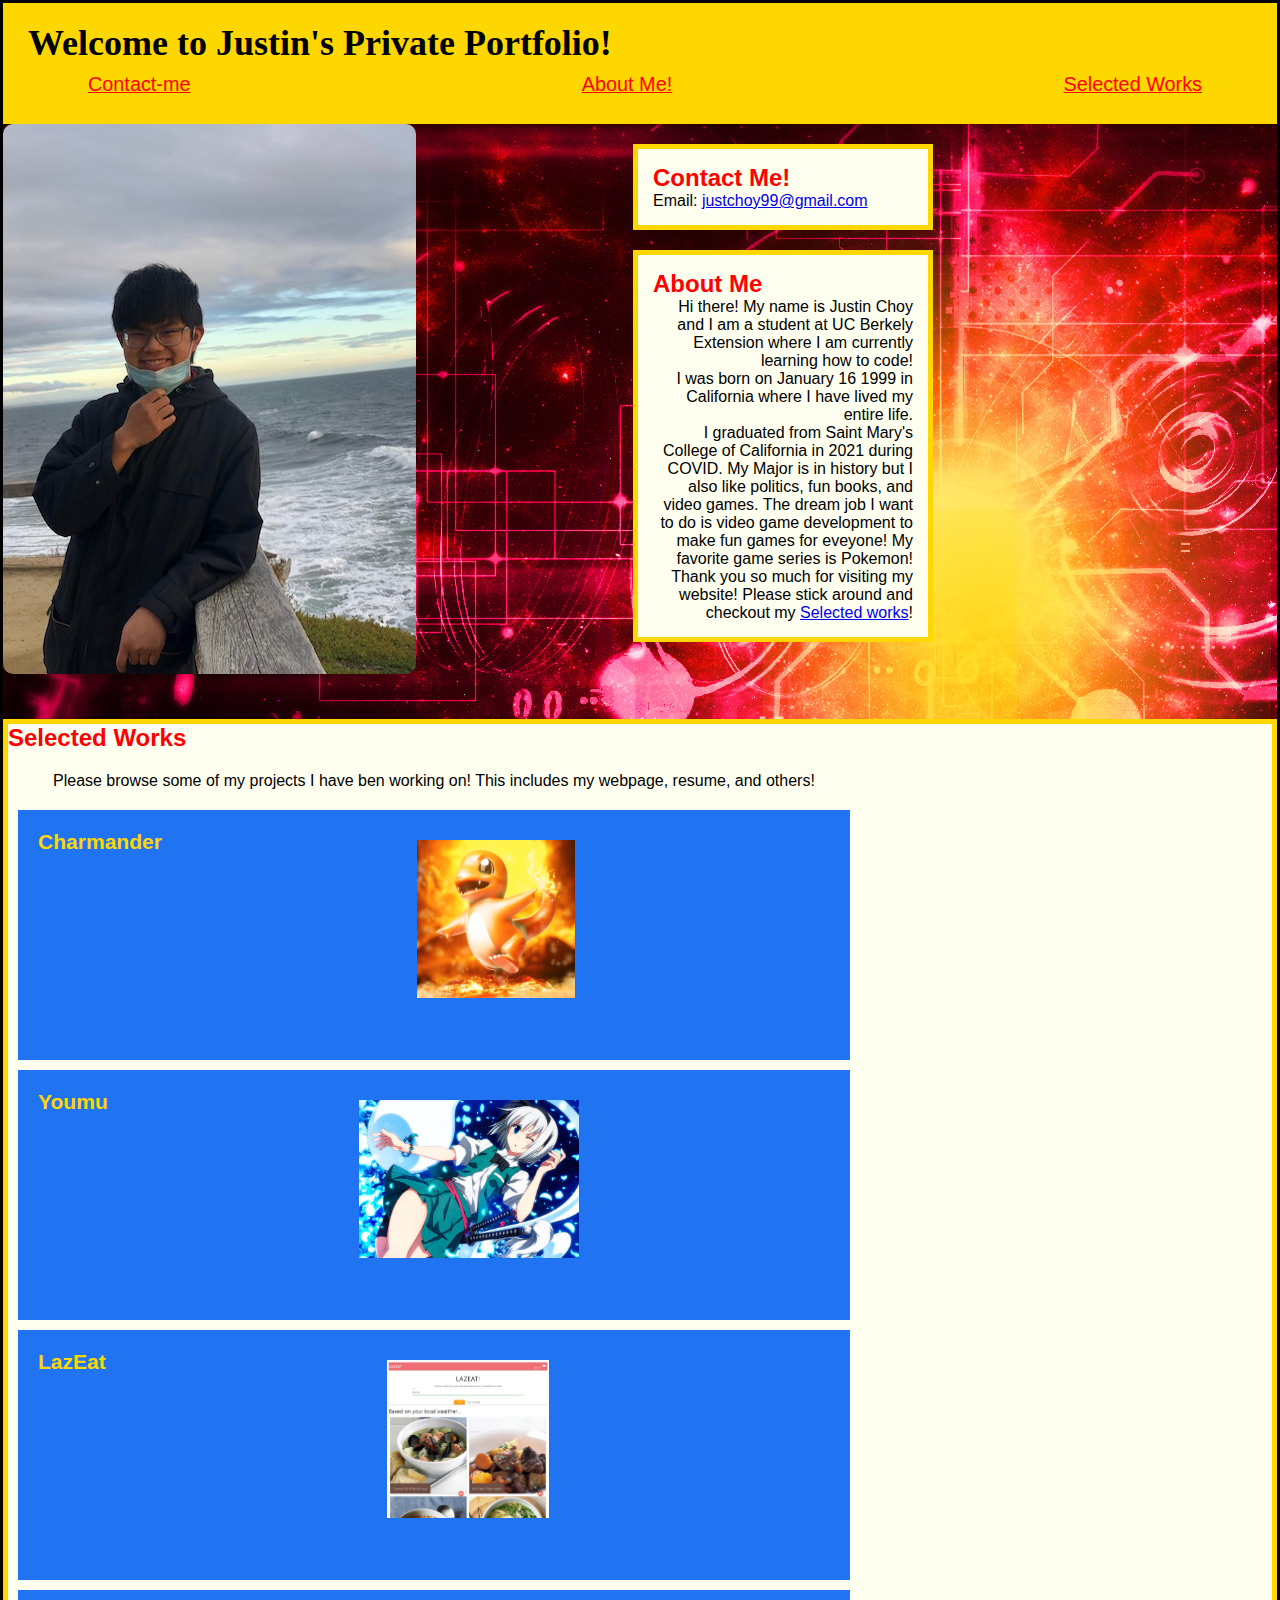
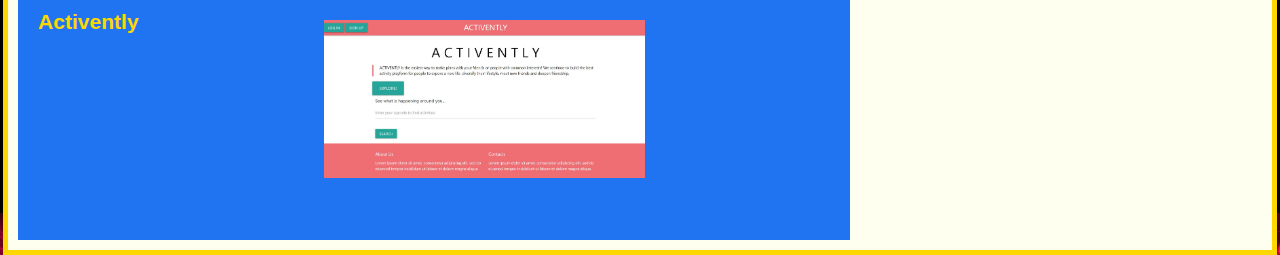
<file: index.html>
<!DOCTYPE html>
<html lang="en">
    <head>
        <link rel="stylesheet" href="./assets/style.css">
        <meta charset="UTF-8">
        <title>Justin's Portfolio!</title>
    </head>
</html>
<body>
    <header div="header">
        <h1>Welcome to Justin's Private Portfolio!</h1>
        <nav>
            <ul>
                <li>
                    <a href="#Contact-Me">Contact-me</a>
                </li>
                <li>
                    <a href="#About-Me">About Me!</a>
                </li>
                <li>
                    <a href="#Selected-Works">Selected Works</a>
                </li>
            </ul>
        </nav>
    </header>

 <div class="hero">
     <div class="box1">
        <div class="flex-row"> 
        <section id="Contact-Me">
            <div class="contact-form">
                <h2>Contact Me!</h2>
                Email: <a href="justchoy99@gmail.com">justchoy99@gmail.com</a>
            </div>
            <p></p>
        </section>
        </div>
        </div>
        <div class="box1">
        <div class="flex-row"> 
         <section id="About-Me">
            <h2>About Me</h2>
            <p>Hi there! My name is Justin Choy and I am a student at 
                 UC Berkely Extension where I am currently learning how to code!</p>
            <p> I was born on January 16 1999 in California where I have lived my entire life.</p>
             <p> I graduated from Saint Mary's College of California
                    in 2021 during COVID. My Major is in history but I also like politics,
                    fun books, and video games. The dream job I want to do is video game development to make fun games for eveyone!
                    My favorite game series is Pokemon!
             </p>
            <p>Thank you so much for visiting my website! Please stick around and checkout my <a href="#Selected-Works">Selected works</a>!
            </p>
             </div>
             </div>
            </section>
  </div>
<div class="box2">
<div class="flex-row"> 
<section id="Selected-Works">
    <h2>Selected Works</h2>
    <p>Please browse some of my projects I have ben working on! 
        This includes my webpage, resume, and others!</p>
    <div class="images">
        <div id="zard" class="zard">
            <h3>Charmander</h3>
            <img src="./assets/images/charmander.png">
        </div>
        <div id="youmu" class="myon">
            <h3>Youmu</h3>
            <img src="./assets/images/youmu!.jpg">
        </div>
        <div id="youmu" class="myon">
            <h3>LazEat</h3>
            <img src="./assets/images/lazeat-screenshot.PNG">
        </div>
        <div id ="youmu" class="myon">
            <h3>Activently</h3>
            <img src = "./assets/images/Activently.JPG">
        </div>
    </div>
</section>
</div>
</body>
</html>
</file>
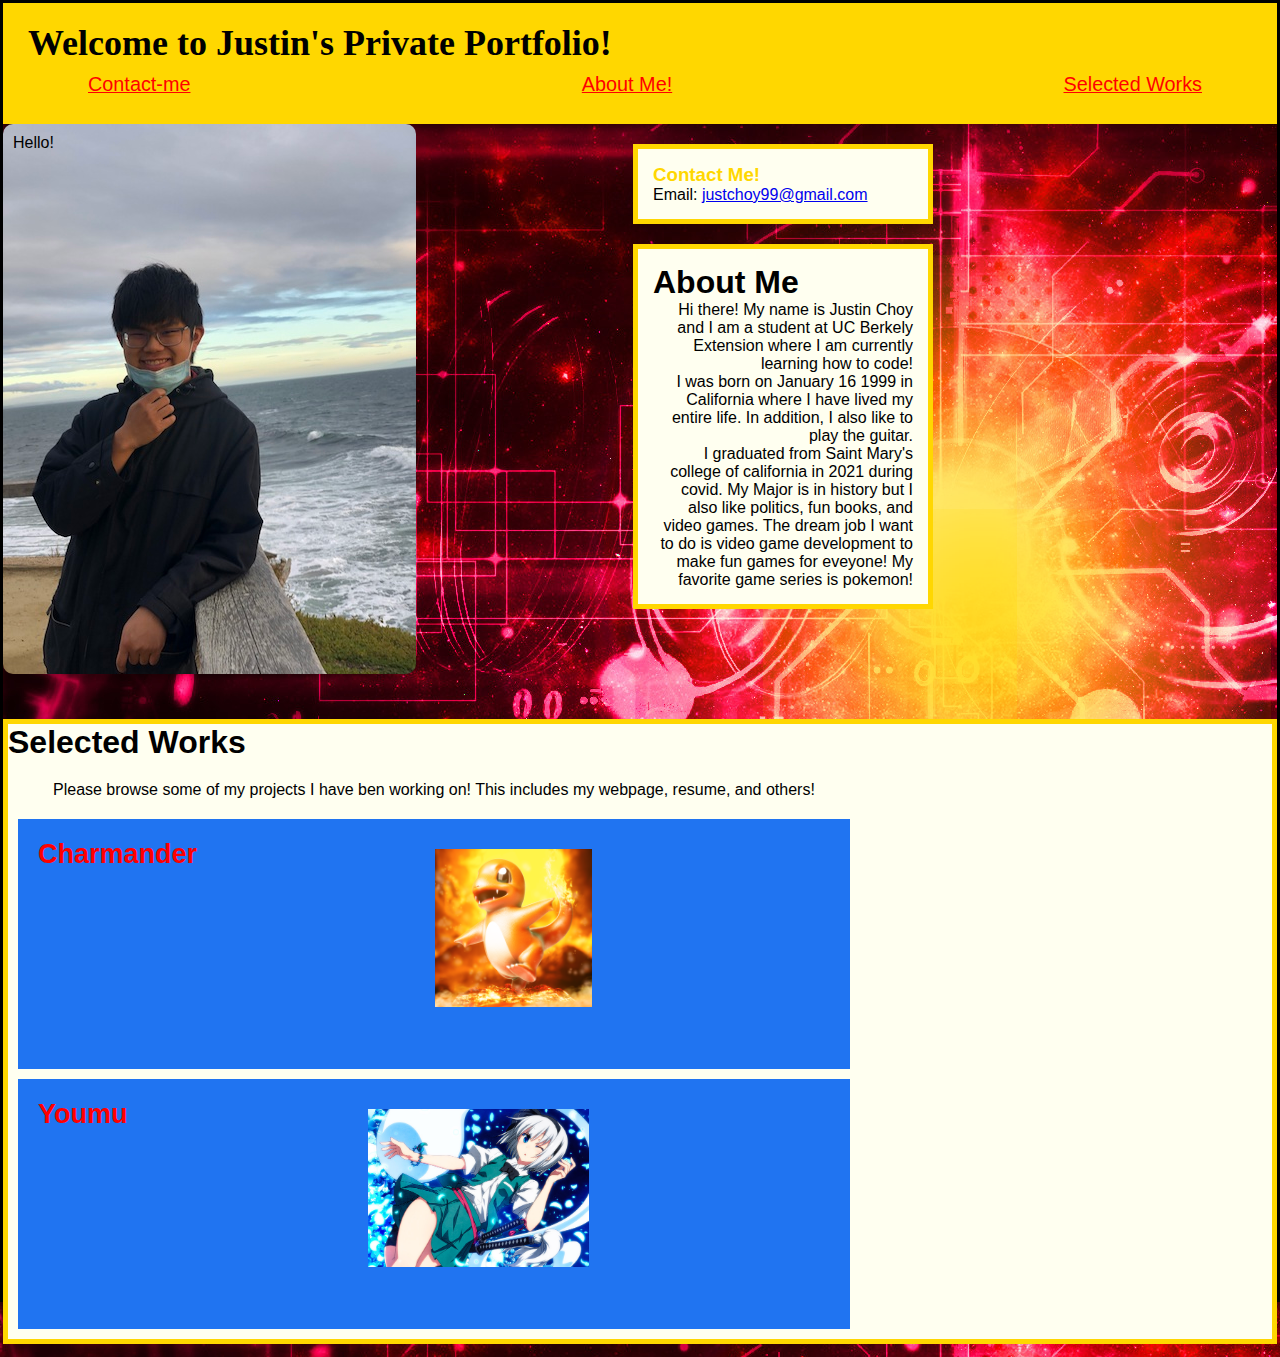
<file: project-2.html>
<!DOCTYPE html>
<html lang="en">
    <head>
        <link rel="stylesheet" href="./assets/style.css">
        <meta charset="UTF-8">
        <title>personal portfolio</title>
    </head>
</html>
<body>
    <header div="header">
        <h1>Welcome to Justin's Private Portfolio!</h1>
        <nav>
            <ul>
                <li>
                    <a href="#Contact-Me">Contact-me</a>
                </li>
                <li>
                    <a href="#About-Me">About Me!</a>
                </li>
                <li>
                    <a href="#Selected-Works">Selected Works</a>
                </li>
            </ul>
        </nav>
    </header>

 <div class="hero">
     <p>Hello!</p>
     <div class="box1">
        <div class="flex-row"> 
        <section id="Contact-Me">
            <div class="contact-form">
                <h3>Contact Me!</h3>
                Email: <a href="justchoy99@gmail.com">justchoy99@gmail.com</a>
            </div>
            <p></p>
        </section>
        </div>
        </div>
        <div class="box1">
        <div class="flex-row"> 
         <section id="About-Me">
            <h1>About Me</h1>
            <p>Hi there! My name is Justin Choy and I am a student at 
                    UC Berkely Extension where I am currently learning how to code!
                    </p>
            <p> I was born on January 16 1999 in California where I have lived my entire life.
                In addition, I also like to play the guitar.
            </p>
             <p> I graduated from Saint Mary's college of california
                    in 2021 during covid. My Major is in history but I also like politics,
                    fun books, and video games. The dream job I want to do is video game development to make fun games for eveyone!
                    My favorite game series is pokemon!
                </p>
             </div>
             </div>
            </section>
  </div>
<div class="box2">
<div class="flex-row"> 
<section id="Selected-Works">
    <h1>Selected Works</h1>
    <p>Please browse some of my projects I have ben working on! 
        This includes my webpage, resume, and others!</p>
    <div class="images">
        <div id="zard" class="zard">
            <h2>Charmander</h2>
            <img src="./assets/images/charmander.png">
        </div>
        <div id="youmu" class="myon">
            <h2>Youmu</h2>
            <img src="./assets/images/youmu!.jpg">
        </div>
    </div>
</section>
</div>
</div>
<footer class="footer">
    <p>Made by Justin Choy 2021</p>
</footer>
</body>
</html>
</file>
<file: assets/style.css>
:root {
    --head: #ff0000;
    --text: #000000;
    --bordercolor: #ffd700;
    --size: solid;
    --20px: 20px, 20px, 20px, 20px;
    --background: #fffff0;
    --imgbackground: rgb(32, 116, 241);
}

body {
    font-family: Helvetica, Arial, sans-serif;
    background-image: url("./images/tech.jpg");
    border: solid;
}

header div {
    padding-top: 15px;
    margin-right: 20px;
    float: right;
    font-family: 'Gill Sans', 'Gill Sans MT', Calibri, 'Trebuchet MS', sans-serif;
    font-size: 20px;
}

header {
    padding: 22px 35px;
    background-color: var(--bordercolor);
    flex: display;

}
header h1 {
    font-weight: bold;
    font-size: 36px;
    margin: 0;
    font-family: Cambria, Cochin, Georgia, Times, 'Times New Roman', serif;
    }

header nav ul {
        display: flex;
        flex-wrap: wrap;
        justify-content: space-between;
        align-items: center;
        list-style: none;
      }

header nav ul li {
    float: right;
    margin: 0 30px;
    border-bottom: 20px;
    font-size: 22px;
}

header nav {
    margin: 7px 0;
}

header nav ul li a {
color: var(--head);
font-size: 40px;
margin: 0 30px;
font-weight: lighter;
font-size: 1.55vw;
}

.flex-row{
    display: flex;
}
header {
    padding: 20px;
  }
             
  /* Applies 20px to the top and bottom, then 35px to the left and right */
header {
     padding: 20px 35px;
         }
             
    /* Applies 10px to the top, 15px to the right, 20px to the bottom, 25px to the left (in that specific clockwise order) */
header {
    padding: 10px 15px 20px 25px;
     }
header {
    padding: 10px 15px 20px 25px;
    }
         
header {
    padding-top: 19px;
    padding-right: 15px;
    padding-bottom: 20px;
    padding-left: 25px; }
* {
    margin: 0;
    padding: 0;
    box-sizing: border-box;
  }

  h2 {
      color: var(--head);
  }

  h3 {
      color: var(--bordercolor);
  }
.box1:hover {
    width: auto;
}
  .box1 {
    background-color: var(--background);
    width: 300px;
    border: 5px var(--bordercolor) solid;
    padding: 15px;
    margin: 20px;
    box-shadow: 200px 200px 200px var(--bordercolor);
    position: relative; left: 600px; top: -10px;
    text-align: left;
    }

.box2 {
    border: 5px var(--bordercolor) solid;
    width: auto;
    bottom: auto;
    position: relative;
    background-color: #fffff0;
    top: 45px;
    box-shadow: var(--bordercolor);
}

.hero {
background-image: url("./images/hero.jpg");
width: 413px;
height: 550px;
border-width: 1px;
border-radius: 10px;
padding: 10px;
flex: 0 0 400px;
border-style: 10px var(--size)

}

.hero p { text-align: right;
    padding: var(--20px);

}
.Contact-me {
    border: var(--20px)
}

.About-Me {
    border: var(--20px)

}
.section {
    padding-bottom: 20px;
    text-align: center;
    margin: 0 auto 35px auto;
    width: 50%
}
  p {
    padding: 20px 45px;
    color: var(--text);
    float: left;
}

.Selected-Works {
    color: var(--text);
    border: 10px solid var(--bordercolor);

}

img {
    display: block;
    height: 75%;
    margin: 10px auto;
    width: auto;
    align-items: center;
    text-align: right;
    float: left;
}

.zard, .myon {
    margin: 10px;
    padding: 20px;
    height: 250px;
    font-family: 'Gill Sans', 'Gill Sans MT', Calibri, 'Trebuchet MS', sans-serif;
    background-color: var(--imgbackground);
    color: var(--text);
    font-size: large;
    display: flex;
}

img:hover {
    height: 100%;
    width: auto;
}

.zard:hover, .myon:hover{
    width: auto;
    
}
.float-left, .float-right {
        float: left;
        margin-right: 25px;
        float: right;
        margin-left: 25px;
}

.footer p{
    color: var(--text)
}
</file>
